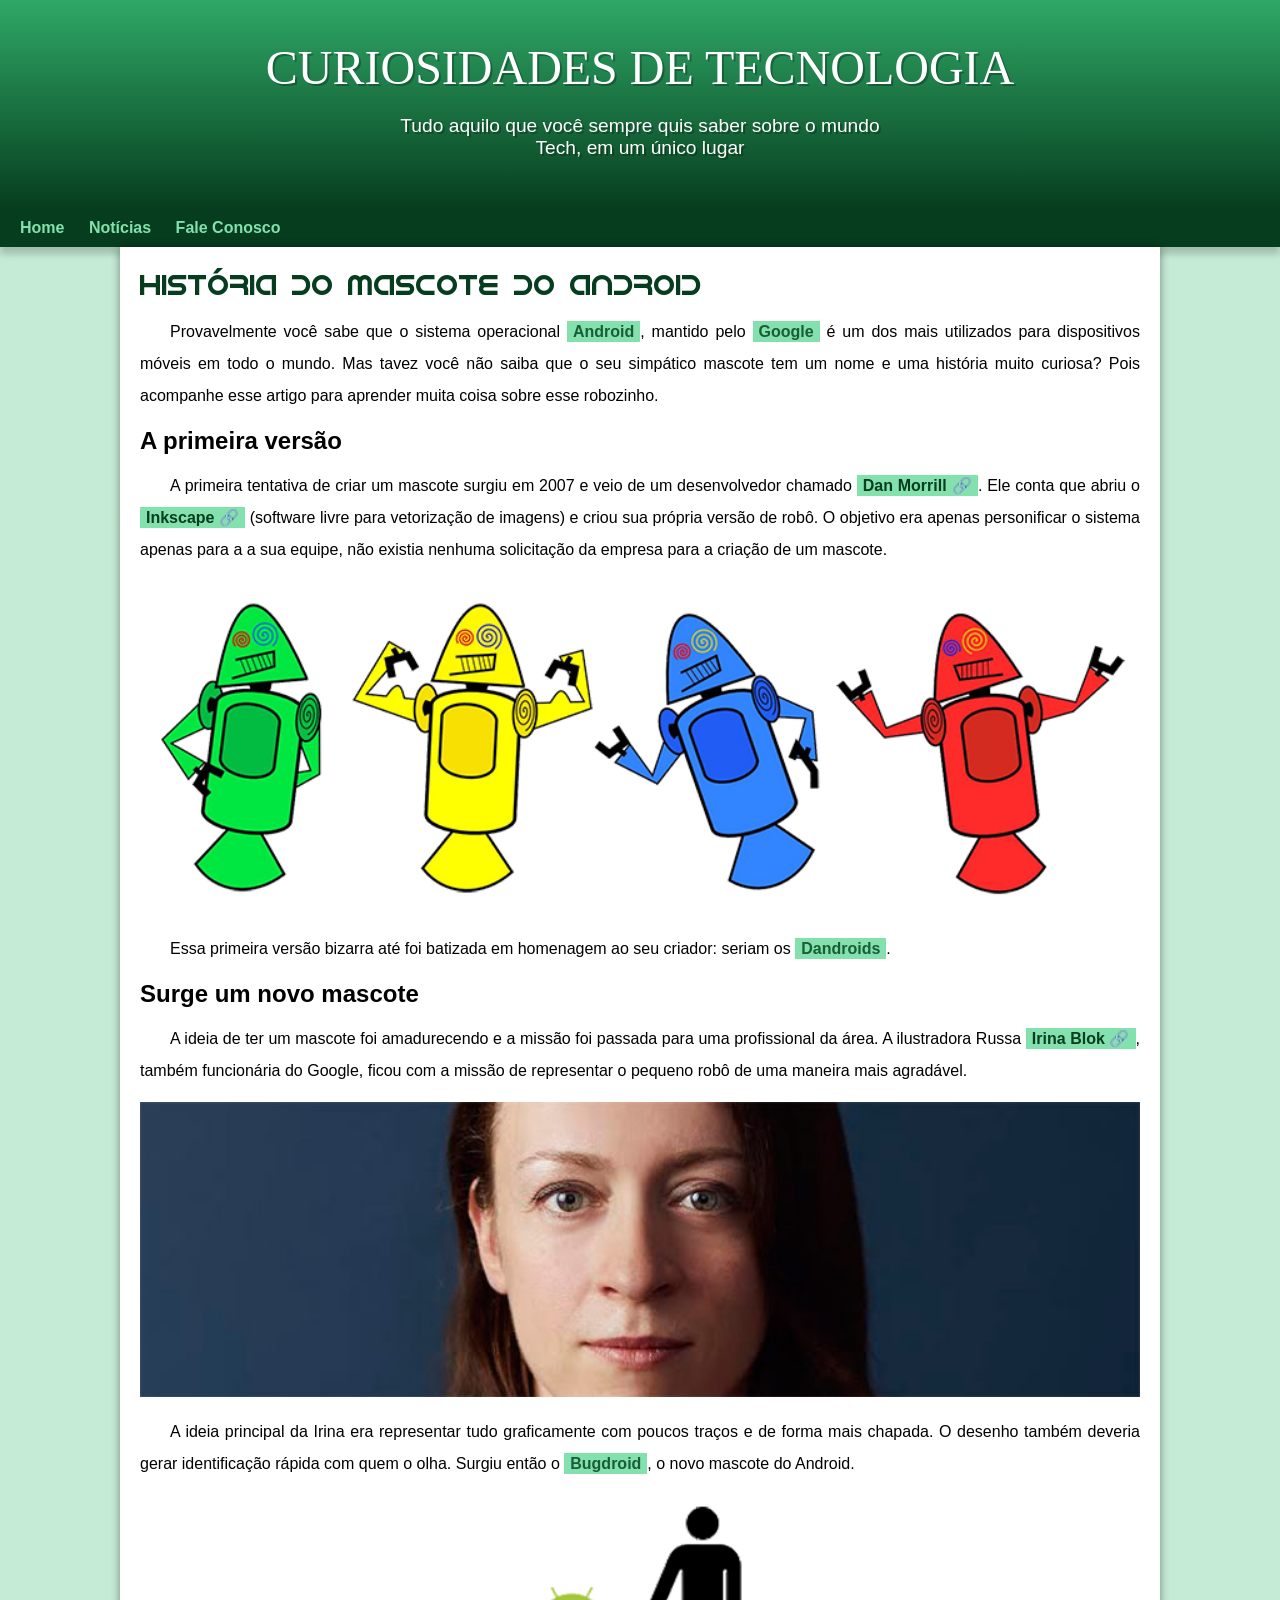
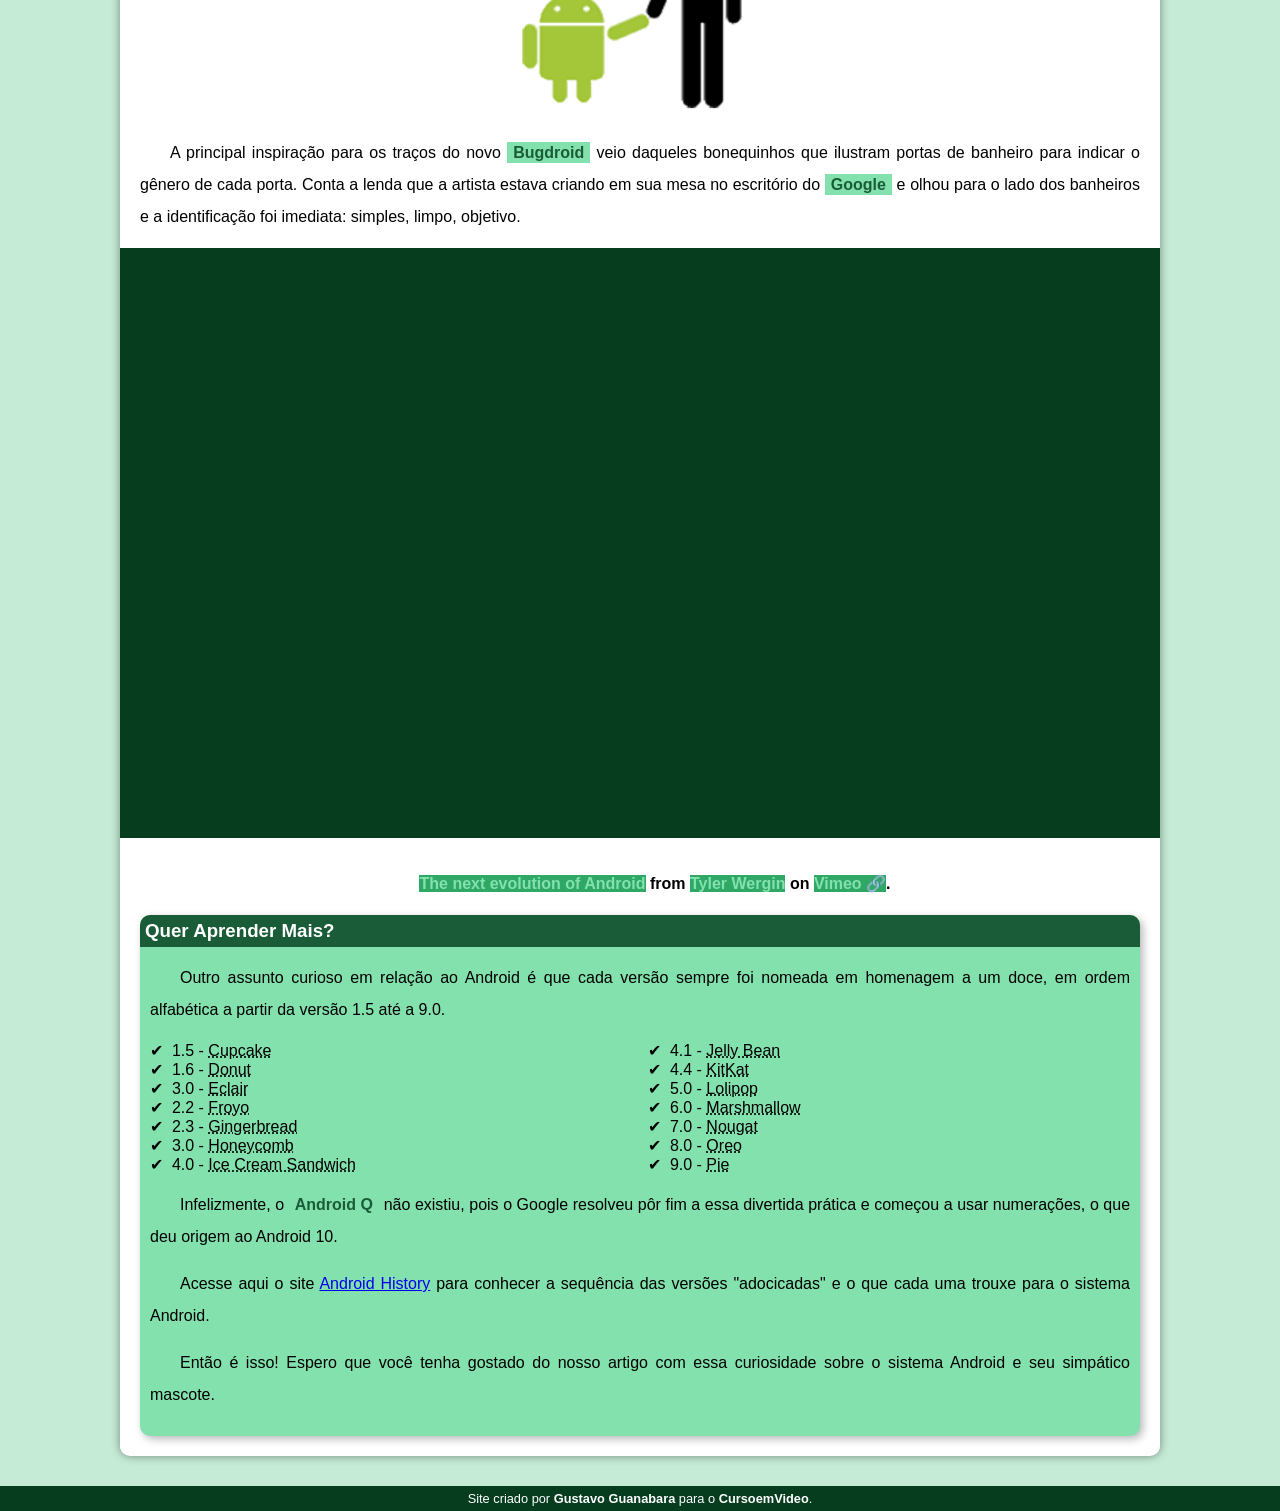
<file: index.html>
<!DOCTYPE html>
<html lang="pt-BR">

<head>
    <meta charset="UTF-8">
    <meta name="viewport" content="width=device-width, initial-scale=1.0">
    <title>Como surgiu o mascote o Android</title>
    <link rel="stylesheet" href="style.css">
    <link rel="shortcut icon" href="midia/imagens/favicon.ico" type="image/x-icon">
</head>

<body>
    <header>
        <h1>CURIOSIDADES DE TECNOLOGIA</h1>
        <p>Tudo aquilo que você sempre quis saber sobre o mundo Tech, em um
            único lugar</p>
    </header>
    <nav>
        <a href="#">Home</a>
        <a href="#">Notícias</a>
        <a href="#">Fale Conosco</a>
    </nav>
    <main>
        <section>
        <article>
            <h1>História do Mascote do Android</h1>

            <p>
                Provavelmente você sabe que o sistema operacional <strong>Android</strong>, mantido pelo
                <strong>Google</strong> é um dos mais utilizados
                para
                dispositivos móveis em todo o mundo. Mas tavez você não saiba que o seu simpático mascote tem um nome e
                uma
                história muito curiosa? Pois acompanhe esse artigo para aprender muita coisa sobre esse robozinho.
            </p>

            <h2>A primeira versão</h2>

            <p>
                A primeira tentativa de criar um mascote surgiu em 2007 e veio de um desenvolvedor chamado <a
                    href="https://androidcommunity.com/dan-morrill-shows-us-the-android-mascot-that-almost-was-20130103/"
                    target="_blank" class="links1" rel="external">Dan Morrill &#x1F517;</a>.
                Ele
                conta que abriu o <a href="https://inkscape.org/" target="_blank" class="links1" rel="external">Inkscape
                    &#x1F517;</a>
                (software
                livre para
                vetorização de imagens) e criou sua própria versão de
                robô.
                O objetivo era apenas personificar o sistema apenas para a a sua equipe, não existia nenhuma solicitação
                da
                empresa para a criação de um mascote.
            </p>

            <picture>
                <source media="(max-width: 670px )" srcset="midia/imagens/dan-droids-pq.png" type="image/png">
                <img src="midia/imagens/dan-droids.png" alt="Primeiro mascote do android">
            </picture>

            <p>Essa primeira versão bizarra até foi batizada em homenagem ao seu criador: seriam os
                <strong>Dandroids</strong>.
            </p>

            <h2>Surge um novo mascote</h2>

            <p>
                A ideia de ter um mascote foi amadurecendo e a missão foi passada para uma profissional da área. A
                ilustradora Russa <a href="https://www.irinablok.com/android" target="_blank" class="links1" rel="external">Irina
                    Blok &#x1F517;</a>, também
                funcionária do Google, ficou com a missão de representar o pequeno
                robô
                de uma maneira mais agradável.
            </p>

            <picture>
                <source media="(max-width:670px )" srcset="midia/imagens/irina-blok-pq.jpg" type="image/jpg">
                <img src="midia/imagens/irina-blok.jpg" alt="Irina Blok, criadora do Bugdroid">
            </picture>

            <p>
                A ideia principal da Irina era representar tudo graficamente com poucos traços e de forma mais chapada.
                O
                desenho também deveria gerar identificação rápida com quem o olha. Surgiu então o
                <strong>Bugdroid</strong>, o novo
                mascote
                do Android.
            </p>

            <img src="midia/imagens/bugdroid.png" class="pequena" alt="Bugdroid">

            <p>
                A principal inspiração para os traços do novo <strong>Bugdroid</strong> veio daqueles bonequinhos que
                ilustram portas de
                banheiro para indicar o gênero de cada porta. Conta a lenda que a artista estava criando em sua mesa no
                escritório do <strong>Google</strong> e olhou para o lado dos banheiros e a identificação foi imediata:
                simples, limpo,
                objetivo.
            </p>

            <div class="video">
                <iframe src="https://player.vimeo.com/video/373216102?h=f2ad86502e" width="640" height="360"
                    frameborder="0" allow="autoplay; fullscreen; picture-in-picture" allowfullscreen></iframe>
            </div>
            <p id="video" class="paragrafo1"><a href="https://vimeo.com/373216102" class="links2">The next evolution of
                    Android</a> from <a href="https://vimeo.com/tylerwergin" class="links2">Tyler Wergin</a> on <a
                    href="https://vimeo.com" class="links2">Vimeo &#x1F517;</a>.</p>

            <aside>
                <h3><b>Quer Aprender Mais?</b></h3>
                <p>
                    Outro assunto curioso em relação ao Android é que cada versão sempre foi nomeada em homenagem a um
                    doce,
                    em
                    ordem alfabética a partir da versão 1.5 até a 9.0.
                </p>
                <ul>
                    <li>1.5 - <abbr title="Bolo de Copo">Cupcake</abbr></li>
                    <li>1.6 - <abbr title="Rosquinha">Donut</abbr></li>
                    <li>3.0 - <abbr title="Bomba">Eclair</abbr></li>
                    <li>2.2 - <abbr title="Iogurte Congelado">Froyo</abbr></li>
                    <li>2.3 - <abbr title="Biscoito de Gengibre">Gingerbread</abbr></li>
                    <li>3.0 - <abbr title="Favo de mel">Honeycomb</abbr></li>
                    <li>4.0 - <abbr title="Sanduíche de sorvete">Ice Cream Sandwich</abbr></li>
                    <li>4.1 - <abbr title="Jujuba">Jelly Bean</abbr></li>
                    <li>4.4 - <abbr title="KitKat">KitKat</abbr></li>
                    <li>5.0 - <abbr title="Pirulipo">Lolipop</abbr></li>
                    <li>6.0 - <abbr title="Marshmallow">Marshmallow</abbr></li>
                    <li>7.0 - <abbr title="Torrone">Nougat</abbr></li>
                    <li>8.0 - <abbr title="Oreo">Oreo</abbr></li>
                    <li>9.0 - <abbr title="Torta">Pie</abbr></li>
                </ul>
                <p>
                    Infelizmente, o <strong>Android Q </strong>não existiu, pois o Google resolveu pôr fim a essa
                    divertida prática e
                    começou
                    a
                    usar numerações, o que deu origem ao Android 10.
                </p>

                <p>

                    Acesse aqui o site <a href="https://www.android.com/intl/en_uk/history/" target="_blank" rel=external>Android
                        History</a> para conhecer a sequência das versões "adocicadas" e o que cada
                    uma
                    trouxe para o sistema Android.
                </p>
                <p>
                    Então é isso! Espero que você tenha gostado do nosso artigo com essa curiosidade sobre o sistema
                    Android
                    e
                    seu simpático mascote.
                </p>
            </aside>
        </article>
        </section>
    </main>
    <footer>
        <p>Site criado por <a href="https://gustavoguanabara.github.io/" target="_blank" rel="external">Gustavo Guanabara</a> para o <a
                href="https://www.youtube.com/c/CursoemV%C3%ADdeo" target="_blank" rel="external">CursoemVideo</a>.</p>
    </footer>
</body>

</html>
</file>
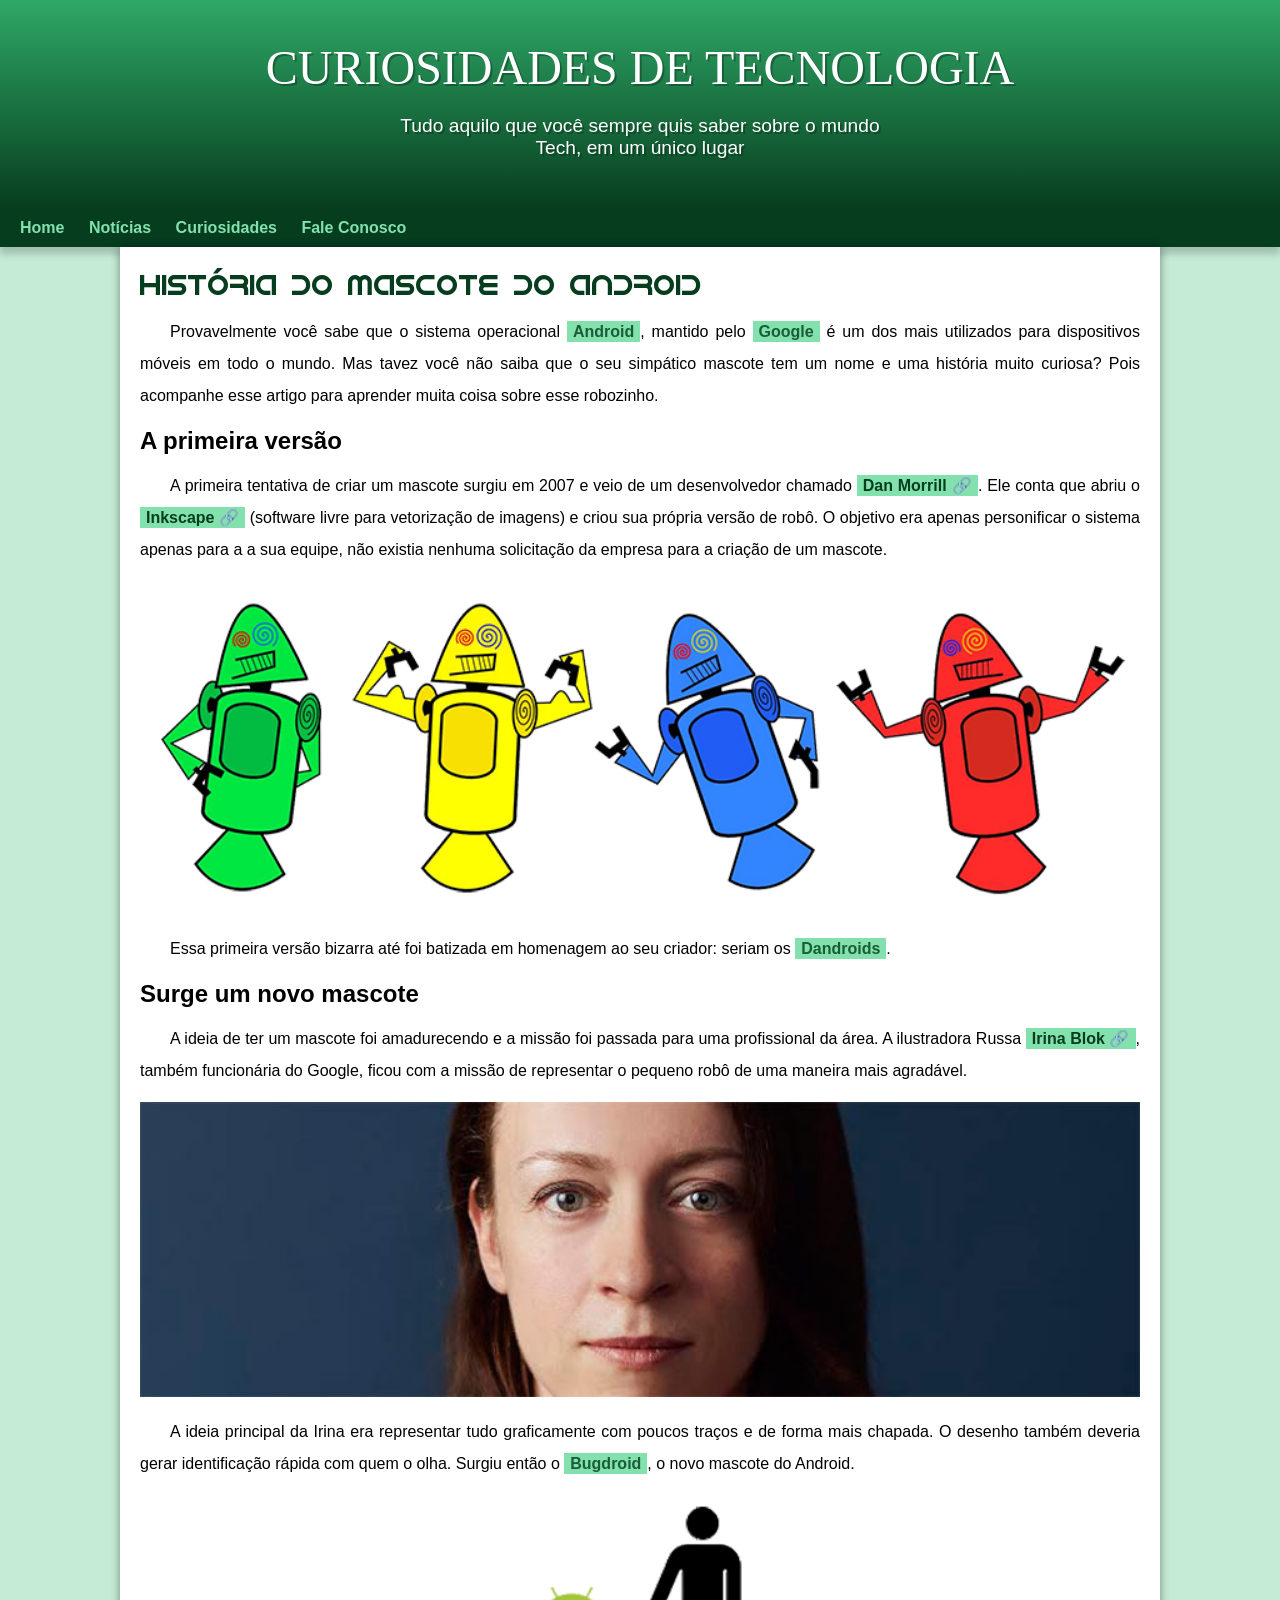
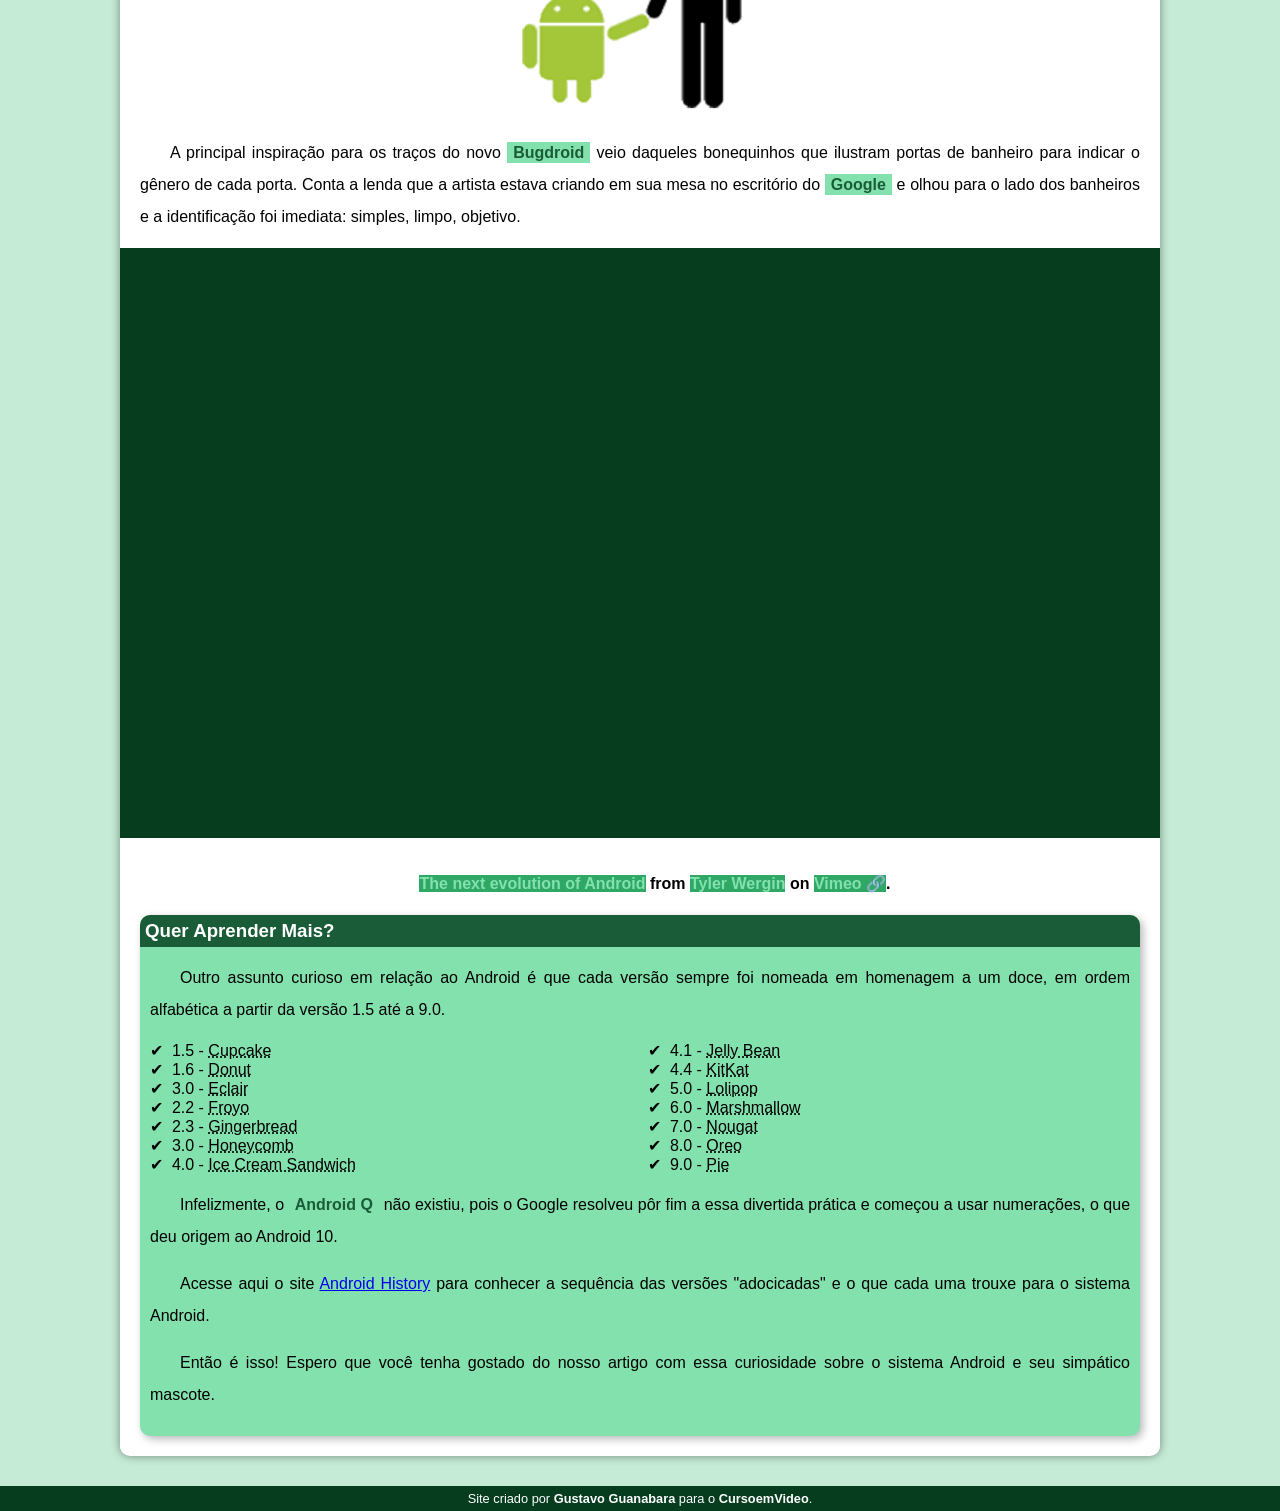
<file: android.html>
<!DOCTYPE html>
<html lang="pt-BR">

<head>
    <meta charset="UTF-8">
    <meta name="viewport" content="width=device-width, initial-scale=1.0">
    <title>Como surgiu o mascote o Android</title>
    <link rel="stylesheet" href="style.css">
    <link rel="shortcut icon" href="midia/imagens/favicon.ico" type="image/x-icon">
</head>

<body>
    <header>
        <h1>CURIOSIDADES DE TECNOLOGIA</h1>
        <p>Tudo aquilo que você sempre quis saber sobre o mundo Tech, em um
            único lugar</p>
    </header>
    <nav>
        <a href="#">Home</a>
        <a href="#">Notícias</a>
        <a href="#">Curiosidades</a>
        <a href="#">Fale Conosco</a>
    </nav>
    <main>
        <section>
        <article>
            <h1>História do Mascote do Android</h1>

            <p>
                Provavelmente você sabe que o sistema operacional <strong>Android</strong>, mantido pelo
                <strong>Google</strong> é um dos mais utilizados
                para
                dispositivos móveis em todo o mundo. Mas tavez você não saiba que o seu simpático mascote tem um nome e
                uma
                história muito curiosa? Pois acompanhe esse artigo para aprender muita coisa sobre esse robozinho.
            </p>

            <h2>A primeira versão</h2>

            <p>
                A primeira tentativa de criar um mascote surgiu em 2007 e veio de um desenvolvedor chamado <a
                    href="https://androidcommunity.com/dan-morrill-shows-us-the-android-mascot-that-almost-was-20130103/"
                    target="_blank" class="links1" rel="external">Dan Morrill &#x1F517;</a>.
                Ele
                conta que abriu o <a href="https://inkscape.org/" target="_blank" class="links1" rel="external">Inkscape
                    &#x1F517;</a>
                (software
                livre para
                vetorização de imagens) e criou sua própria versão de
                robô.
                O objetivo era apenas personificar o sistema apenas para a a sua equipe, não existia nenhuma solicitação
                da
                empresa para a criação de um mascote.
            </p>

            <picture>
                <source media="(max-width: 670px )" srcset="midia/imagens/dan-droids-pq.png" type="image/png">
                <img src="midia/imagens/dan-droids.png" alt="Primeiro mascote do android">
            </picture>

            <p>Essa primeira versão bizarra até foi batizada em homenagem ao seu criador: seriam os
                <strong>Dandroids</strong>.
            </p>

            <h2>Surge um novo mascote</h2>

            <p>
                A ideia de ter um mascote foi amadurecendo e a missão foi passada para uma profissional da área. A
                ilustradora Russa <a href="https://www.irinablok.com/android" target="_blank" class="links1" rel="external">Irina
                    Blok &#x1F517;</a>, também
                funcionária do Google, ficou com a missão de representar o pequeno
                robô
                de uma maneira mais agradável.
            </p>

            <picture>
                <source media="(max-width:670px )" srcset="midia/imagens/irina-blok-pq.jpg" type="image/jpg">
                <img src="midia/imagens/irina-blok.jpg" alt="Irina Blok, criadora do Bugdroid">
            </picture>

            <p>
                A ideia principal da Irina era representar tudo graficamente com poucos traços e de forma mais chapada.
                O
                desenho também deveria gerar identificação rápida com quem o olha. Surgiu então o
                <strong>Bugdroid</strong>, o novo
                mascote
                do Android.
            </p>

            <img src="midia/imagens/bugdroid.png" class="pequena" alt="Bugdroid">

            <p>
                A principal inspiração para os traços do novo <strong>Bugdroid</strong> veio daqueles bonequinhos que
                ilustram portas de
                banheiro para indicar o gênero de cada porta. Conta a lenda que a artista estava criando em sua mesa no
                escritório do <strong>Google</strong> e olhou para o lado dos banheiros e a identificação foi imediata:
                simples, limpo,
                objetivo.
            </p>

            <div class="video">
                <iframe src="https://player.vimeo.com/video/373216102?h=f2ad86502e" width="640" height="360"
                    frameborder="0" allow="autoplay; fullscreen; picture-in-picture" allowfullscreen></iframe>
            </div>
            <p id="video" class="paragrafo1"><a href="https://vimeo.com/373216102" class="links2">The next evolution of
                    Android</a> from <a href="https://vimeo.com/tylerwergin" class="links2">Tyler Wergin</a> on <a
                    href="https://vimeo.com" class="links2">Vimeo &#x1F517;</a>.</p>

            <aside>
                <h3><b>Quer Aprender Mais?</b></h3>
                <p>
                    Outro assunto curioso em relação ao Android é que cada versão sempre foi nomeada em homenagem a um
                    doce,
                    em
                    ordem alfabética a partir da versão 1.5 até a 9.0.
                </p>
                <ul>
                    <li>1.5 - <abbr title="Bolo de Copo">Cupcake</abbr></li>
                    <li>1.6 - <abbr title="Rosquinha">Donut</abbr></li>
                    <li>3.0 - <abbr title="Bomba">Eclair</abbr></li>
                    <li>2.2 - <abbr title="Iogurte Congelado">Froyo</abbr></li>
                    <li>2.3 - <abbr title="Biscoito de Gengibre">Gingerbread</abbr></li>
                    <li>3.0 - <abbr title="Favo de mel">Honeycomb</abbr></li>
                    <li>4.0 - <abbr title="Sanduíche de sorvete">Ice Cream Sandwich</abbr></li>
                    <li>4.1 - <abbr title="Jujuba">Jelly Bean</abbr></li>
                    <li>4.4 - <abbr title="KitKat">KitKat</abbr></li>
                    <li>5.0 - <abbr title="Pirulipo">Lolipop</abbr></li>
                    <li>6.0 - <abbr title="Marshmallow">Marshmallow</abbr></li>
                    <li>7.0 - <abbr title="Torrone">Nougat</abbr></li>
                    <li>8.0 - <abbr title="Oreo">Oreo</abbr></li>
                    <li>9.0 - <abbr title="Torta">Pie</abbr></li>
                </ul>
                <p>
                    Infelizmente, o <strong>Android Q </strong>não existiu, pois o Google resolveu pôr fim a essa
                    divertida prática e
                    começou
                    a
                    usar numerações, o que deu origem ao Android 10.
                </p>

                <p>

                    Acesse aqui o site <a href="https://www.android.com/intl/en_uk/history/" target="_blank" rel=external>Android
                        History</a> para conhecer a sequência das versões "adocicadas" e o que cada
                    uma
                    trouxe para o sistema Android.
                </p>
                <p>
                    Então é isso! Espero que você tenha gostado do nosso artigo com essa curiosidade sobre o sistema
                    Android
                    e
                    seu simpático mascote.
                </p>
            </aside>
        </article>
        </section>
    </main>
    <footer>
        <p>Site criado por <a href="https://gustavoguanabara.github.io/" target="_blank" rel="external">Gustavo Guanabara</a> para o <a
                href="https://www.youtube.com/c/CursoemV%C3%ADdeo" target="_blank" rel="external">CursoemVideo</a>.</p>
    </footer>
</body>

</html>
</file>
<file: style.css>
@charset "UTF-8";

@font-face {
    font-family: "Android";
    src: url(midia/fontes/idroid.otf) format("opentype");
    font-weight: normal;
}

@import url('https://fonts.googleapis.com/css2?family=Bebas+Neue&family=Playwrite+AR:wght@100..400&family=Playwrite+AT:ital,wght@0,100..400;1,100..400&display=swap');

:root {

    --cor0: #c5ebd6;
    --cor1: #83e1ad;
    --cor2: #3ddc84;
    --cor3: #2fa866;
    --cor4: #1a5c37;
    --cor5: #063d1e;

    --fonte-padrao: Arial, Verdana, Helvetica, sans-serif;

    --fonte-destaque: 'Bebas Neue', cursive;

    --fonte-android: 'Android', cursive;
}

* {
    margin: 0px;
    padding: 0px;
}


body {
    background-color: var(--cor0);
    font-family: var(--fonte-padrao);
}


/* caso adicionasse o emoji com pseudo classe:
 after a.externo::after{
    display: '\00A0\1F517';
}
*/
main p {
    margin: 15px 0px;
    text-align: justify;
    text-indent: 30px;
    line-height: 1em;
    font-size: 1em;
    line-height: 2em;
}

main strong {

    color: var(--cor4);
    font-weight: bold;
    background-color: var(--cor1);
    padding: 2px 6px;
}

main a.links1 {
    text-decoration: none;
    font-weight: bold;
    color: var(--cor5);
    background-color: var(--cor1);
    padding: 2px 6px;
}

main a.links1:hover {
    text-decoration: underline;
    color: var(--cor3)
}

main a.links2 {
    text-decoration: none;
    color: black;
    text-align: center;
    color: var(--cor1);
    background-color: var(--cor3);
    font-weight: bolder;

}

main a.links2:hover {
    color: var(--cor5);
    text-decoration: underline;
}

.paragrafo1 {

    font-weight: bolder;
    text-align: center;

}

header {
    background-image: linear-gradient(to bottom, var(--cor3), var(--cor5));
    min-height: 150px;
    text-align: center;
    padding-top: 40px;
}

header>h1 {

    color: white;
    font-family: var(--fonte-destaque);
    margin-bottom: 20px;
    font-weight: normal;
    font-size: 3em;
    text-shadow: 2px 2px 0px rgba(0, 0, 0, 0.267);
}

header>p {
    color: white;
    font-family: var(--fonte-padrao);
    font-size: 1.2em;
    max-width: 500px;
    margin: auto;
    padding-bottom: 50px;
    padding-left: 10px;
    padding-right: 10px;
    text-shadow: 2px 2px 0px rgba(0, 0, 0, 0.267);
}

main {
    background-color: white;
    min-width: 300px;
    max-width: 1000px;
    margin: auto;
    padding: 20px;
    box-shadow: 0px 0px 10px rgb(0, 0, 0, 0.418);
    border-bottom-left-radius: 10px;
    border-bottom-right-radius: 10px;
}

nav {
    background-color: var(--cor5);
    padding: 10px;
    box-shadow: 0px 7px 7px rgba(0, 0, 0, 0.192);
}

nav>a {
    color: var(--cor1);
    padding: 10px;
    text-decoration: none;
    font-weight: bold;
    border-radius: 5px;
    transition-duration: 0.5s;
}

nav>a:hover {
    background-color: var(--cor3);
    color: var(--cor5);
}

main h1 {

    color: var(--cor5);
    font-family: var(--fonte-android);
    font-weight: normal;
    font-size: 1.8em;
}

main>article>h2 {

    font-family: var(--fonte-android);
    color: var(--cor4);
    font-size: 1.2em;
    background-image: linear-gradient(to right, var(--cor1), transparent);
    text-indent: 8px;
}



main img {
    width: 100%;
}

main img.pequena {
    max-width: 350px;
    margin: auto;
    display: block;
}

div.video {
    background-color: var(--cor5);
    margin-bottom: 30px;
    margin: 0px -20px 30px -20px;
    padding: 20px;
    padding-bottom: 57%;
    position: relative;
}

div.video>iframe {
    position: absolute;
    top:5%;
    left:5%;
    width:90%;
    height:90%;
}

aside {
    background-color: var(--cor1);
    padding: 10px;
    border-radius: 10px;
    box-shadow: 3px 3px 8px rgba(0, 0, 0, 0.281);
}

aside>ul {
    list-style-position: inside;
    columns: 2;
    list-style-type: "\2714\00A0\00A0";
}

aside>h3 {
    background-color: var(--cor4);
    color: white;
    font-family: var(--fonte-padrao);
    margin: -10px -10px 0px -10px;
    padding: 5px;
    border-radius: 10px 10px 0px 0px;
}

footer {
    background-color: var(--cor5);
    color: white;
    margin-top: 30px;
    text-align: center;
    font-size: 0.8em;
    padding: 5px;
}

footer a {

    color: white;
    text-decoration: none;
    font-weight: bolder;
}

footer a:hover {
    text-decoration: underline;
    color: var(--cor1);
}
</file>
